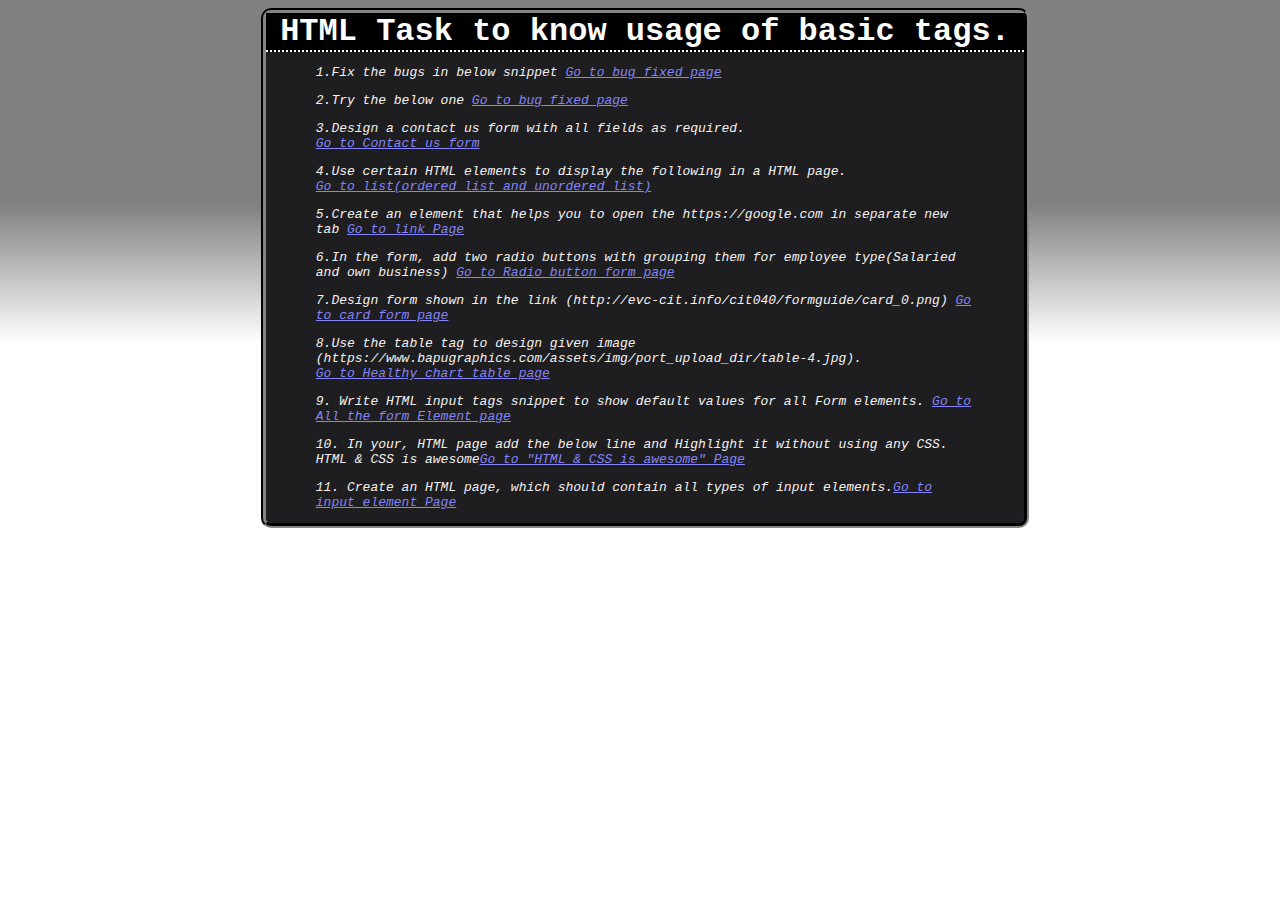
<file: index.html>
<!DOCTYPE html>
<html lang="en">
<head>
    <meta charset="UTF-8">
    <meta http-equiv="X-UA-Compatible" content="IE=edge">
    <meta name="viewport" content="width=device-width, initial-scale=1.0">
    <title>My Home Page</title>
    <link type="text/css" rel="stylesheet" href="main.css">
    <link rel="stylesheet" href="https://cdn.jsdelivr.net/npm/bootstrap@4.6.1/dist/css/bootstrap.min.css" integrity="sha384-zCbKRCUGaJDkqS1kPbPd7TveP5iyJE0EjAuZQTgFLD2ylzuqKfdKlfG/eSrtxUkn" crossorigin="anonymous">
    
</head>
<body class="container" >
    
    <form >
    <h1>HTML Task to know usage of basic tags.</h1>
    <p>1.Fix the bugs in below snippet     <a href="1.html" target="_blank">Go to bug fixed page</a></p>
    <p>2.Try the below one  <a href="2.html" target="_blank">Go to bug fixed page</a></p>
    <p>3.Design a contact us form with all fields as required. <br>  <a href="3.html" target="_blank">Go to Contact us form</a></p>  
    <p>4.Use certain HTML elements to display the following in a HTML page.   <br>                 <a href="4.html" target="_blank">Go to list(ordered list and unordered list)</a></p>
    <p>5.Create an element that helps you to open the https://google.com in separate new tab   <a href="5.html" target="_blank">Go to link Page</a></p>
    <p>6.In the form, add two radio buttons with grouping them for employee type(Salaried and own business)    <a href="6.html" target="_blank">Go to Radio button form page</a></p>
    <p>7.Design form shown in the link  (http://evc-cit.info/cit040/formguide/card_0.png) <a href="7.html" target="_blank">Go to card form page</a></p>
    <p>8.Use the table tag to design given image (https://www.bapugraphics.com/assets/img/port_upload_dir/table-4.jpg).<br>   <a href="8.html" target="_blank">Go to Healthy chart table page</a></p>
    <p>9. Write HTML input tags snippet to show default values for all Form elements.  <a href="9.html" target="_blank">Go to All the form Element page</a></p>
    <p>10. In your, HTML page add the below line and Highlight it without using any CSS.<br>HTML & CSS is awesome<a href="10.html" target="_blank">Go to "HTML & CSS is awesome" Page</a></p>
    <p>11. Create an HTML page, which should contain all types of input elements.<a href="11.html" target="_blank">Go to input element Page</a></p>
    
        
  </form>
</body>
</html>
</file>
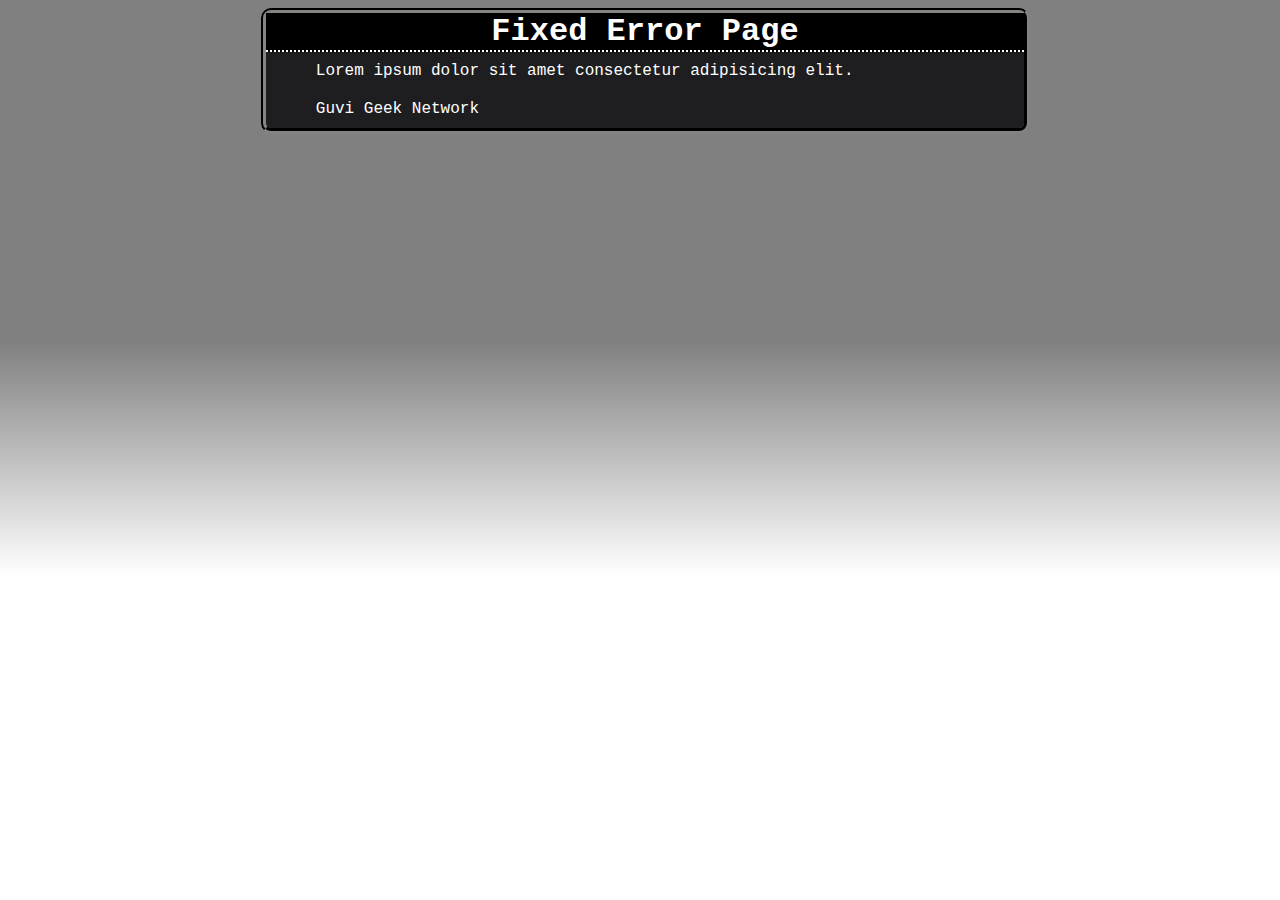
<file: 1.html>
<html lang="en">
    <head>
        <title>Document guvi</title>
        <link type="text/css" rel="stylesheet" href="main.css">
        <link rel="stylesheet" href="https://cdn.jsdelivr.net/npm/bootstrap@4.6.1/dist/css/bootstrap.min.css" integrity="sha384-zCbKRCUGaJDkqS1kPbPd7TveP5iyJE0EjAuZQTgFLD2ylzuqKfdKlfG/eSrtxUkn" crossorigin="anonymous">
    
    </head>
    <body class="container" >
        <form>
            <h1>Fixed Error Page</h1>
    <div>
        Lorem ipsum dolor sit amet consectetur adipisicing elit.
    </div>
            <div>
                Guvi Geek Network
            </div>
        </form>
        </body>
    </html>
</file>
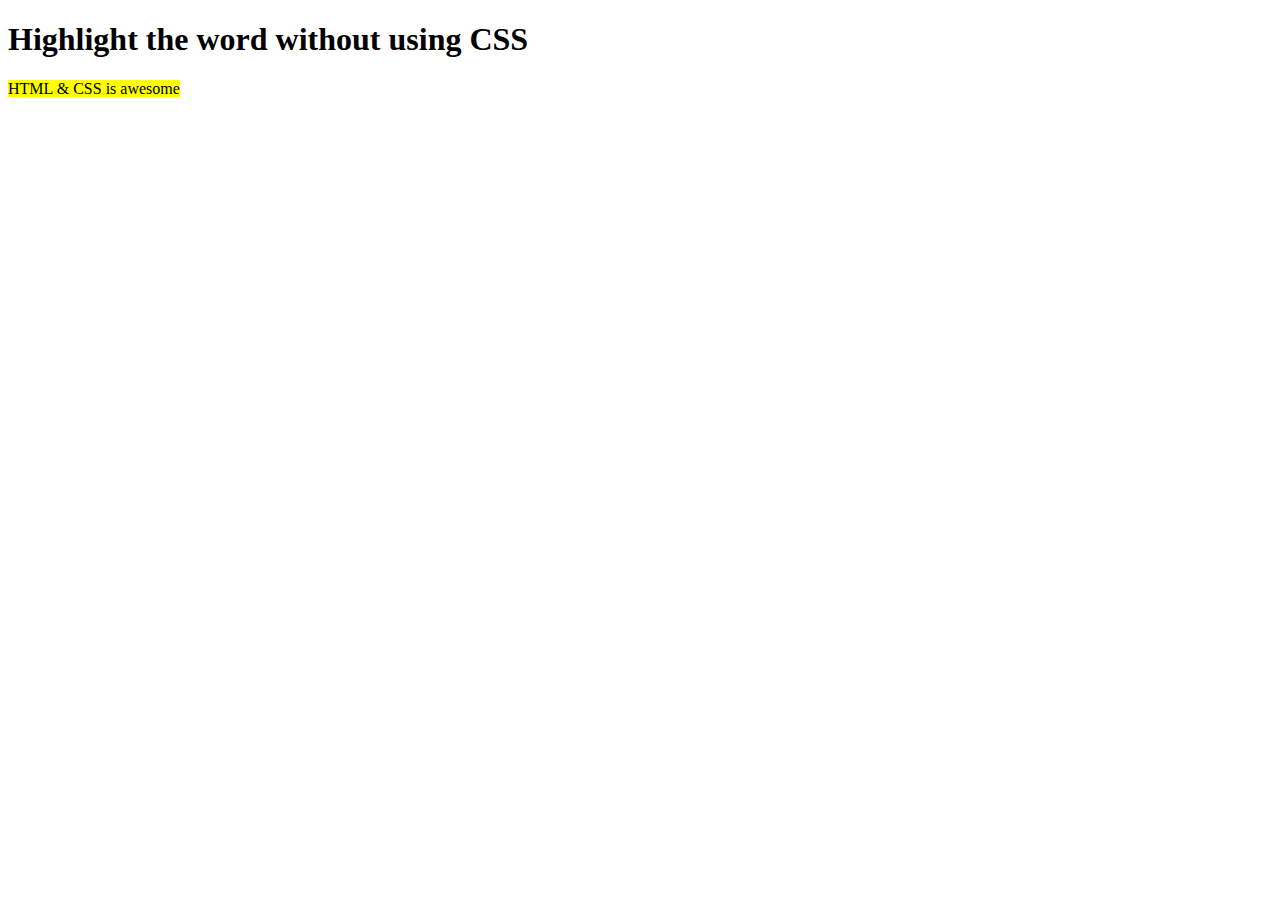
<file: 10.html>
<!DOCTYPE html>
<html lang="en">
<head>
    <meta charset="UTF-8">
    <meta http-equiv="X-UA-Compatible" content="IE=edge">
    <meta name="viewport" content="width=device-width, initial-scale=1.0">
    <title>without css page</title>
 </head>
<body >
    <form >
        <h1>Highlight the word without using CSS</h1>
    
    <mark >HTML & CSS is awesome</mark>
    
    </form>
</body>
</html>
</file>
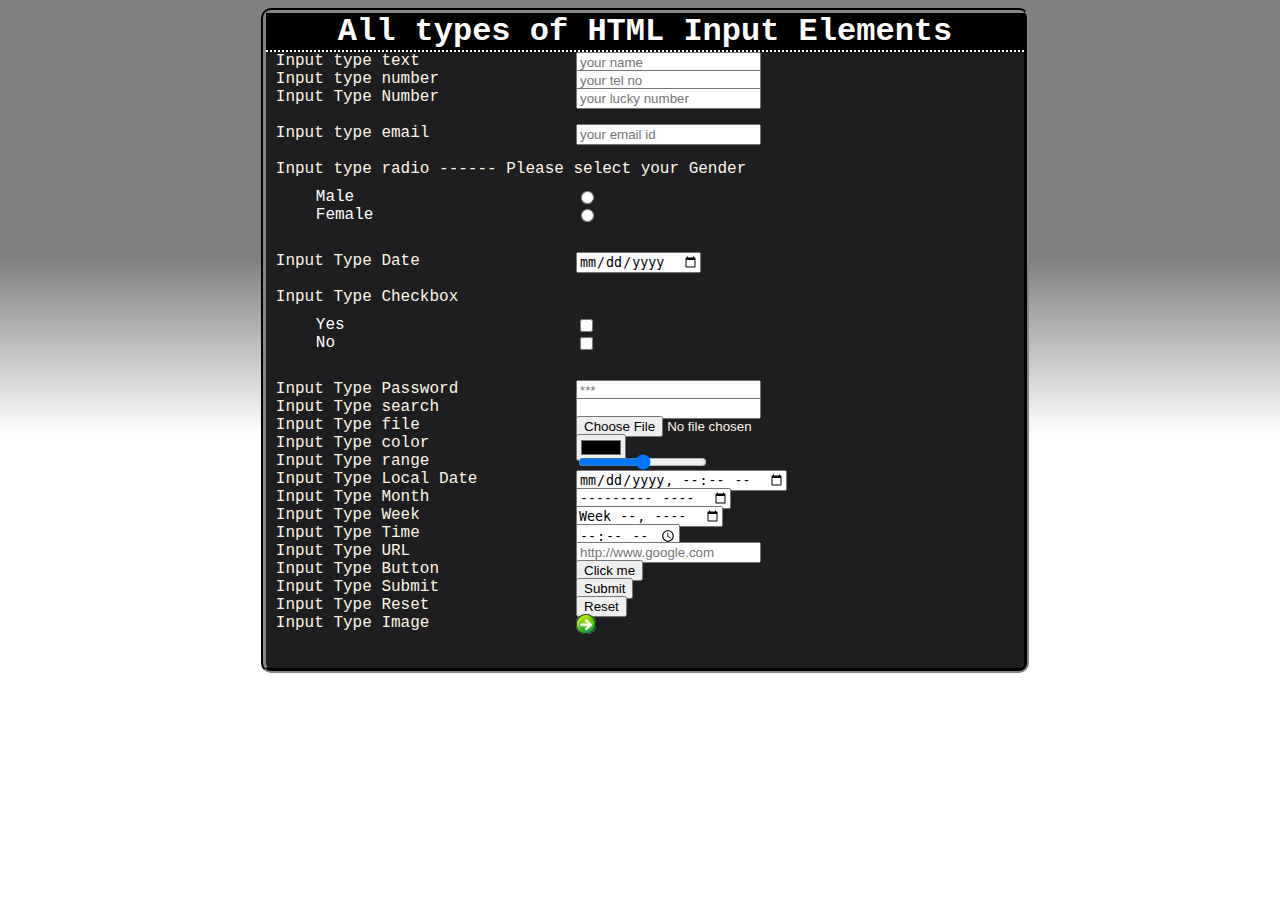
<file: 11.html>
<!DOCTYPE html>
<html lang="en">
<head>
    <meta charset="UTF-8">
    <meta http-equiv="X-UA-Compatible" content="IE=edge">
    <meta name="viewport" content="width=device-width, initial-scale=1.0">
    <title>HTML Input Element Page</title>
    <script src="https://ajax.googleapis.com/ajax/libs/jquery/3.2.1/jquery.min.js"></script>
    <link type="text/css" rel="stylesheet" href="main.css">
    <link rel="stylesheet" href="https://cdn.jsdelivr.net/npm/bootstrap@4.6.1/dist/css/bootstrap.min.css" integrity="sha384-zCbKRCUGaJDkqS1kPbPd7TveP5iyJE0EjAuZQTgFLD2ylzuqKfdKlfG/eSrtxUkn" crossorigin="anonymous">
    <script>
        function msg() {
          alert("Success!");
        }
        </script>
</head>
<body class="container" >
    <form >
        <h1>All types of HTML Input Elements</h1>
        
            <label for="name">Input type text</label>
             <input type="text" name="name" placeholder="your name" required ><br>
    
             <label for="tel">Input type number</label>
            <input type="tel" name="tel" maxlength="10" placeholder="your tel no" required><br>

            <label for="number">Input Type Number</label>
            <input type="number" name="num" placeholder="your lucky number"><br><br>
    
            <label for="email">Input type email</label>
            <input type="email" name="email" placeholder="your email id" required><br><br>
    
            <label for="radio">Input type radio                      ------  Please select your Gender</label><br>
            <div><input type="radio" name="radio" required>Male<br>
                <input type="radio" name="radio">Female<br></div>
            <br>
    
            <label for="date">Input Type Date</label><input type="date" name="date" required ><br><br>
       
            <label for="checkbox">Input Type Checkbox</label><br>
            <div><input type="checkbox" name="checkbox"  >Yes<br>
                <input type="checkbox" name="checkbox" >No</div>
            <br>
    
            <label for="password">Input Type Password</label>
            <input type="password" name="password" placeholder="***"><br>
    
            <label for="search">Input Type search</label>
            <input type="search" name="search" ><br>
    
            <label for="File">Input Type file</label>
            <input type="file" name="file" ><br>
    
            <label for="color">Input Type color</label>
            <input type="color" name="color" ><br>
            
            <label for="range">Input Type range</label>
            <input type="range" name="range" ><br>
    
            <label for="date-local">Input Type Local Date</label>
            <input type="datetime-local" name="date-local" ><br>
       
            <label for="month">Input Type Month</label><input type="month" name="month" ><br>
     
            <label for="week">Input Type Week</label><input type="week" name="week" ><br>
     
            <label for="time">Input Type Time</label><input type="time" name="time" ><br>
    
            <label for="homepage">Input Type URL</label><input type="url" name="homepage" require placeholder="http://www.google.com" ><br>
    
            <label for="btn">Input Type Button</label><input type="button" name="btn" value="Click me" onclick="msg()"><br>
        
            <label for="submit">Input Type Submit</label><input type="submit" name="submit"><br>

            <label for="reset">Input Type Reset</label><input type="reset" name="reset"><br>

            <label for="image">Input Type Image</label> <input type="image" src="submit.gif" alt="Submit" width="20" height="20"><br><br>
<br>
</form>
</body>
</html>
</file>
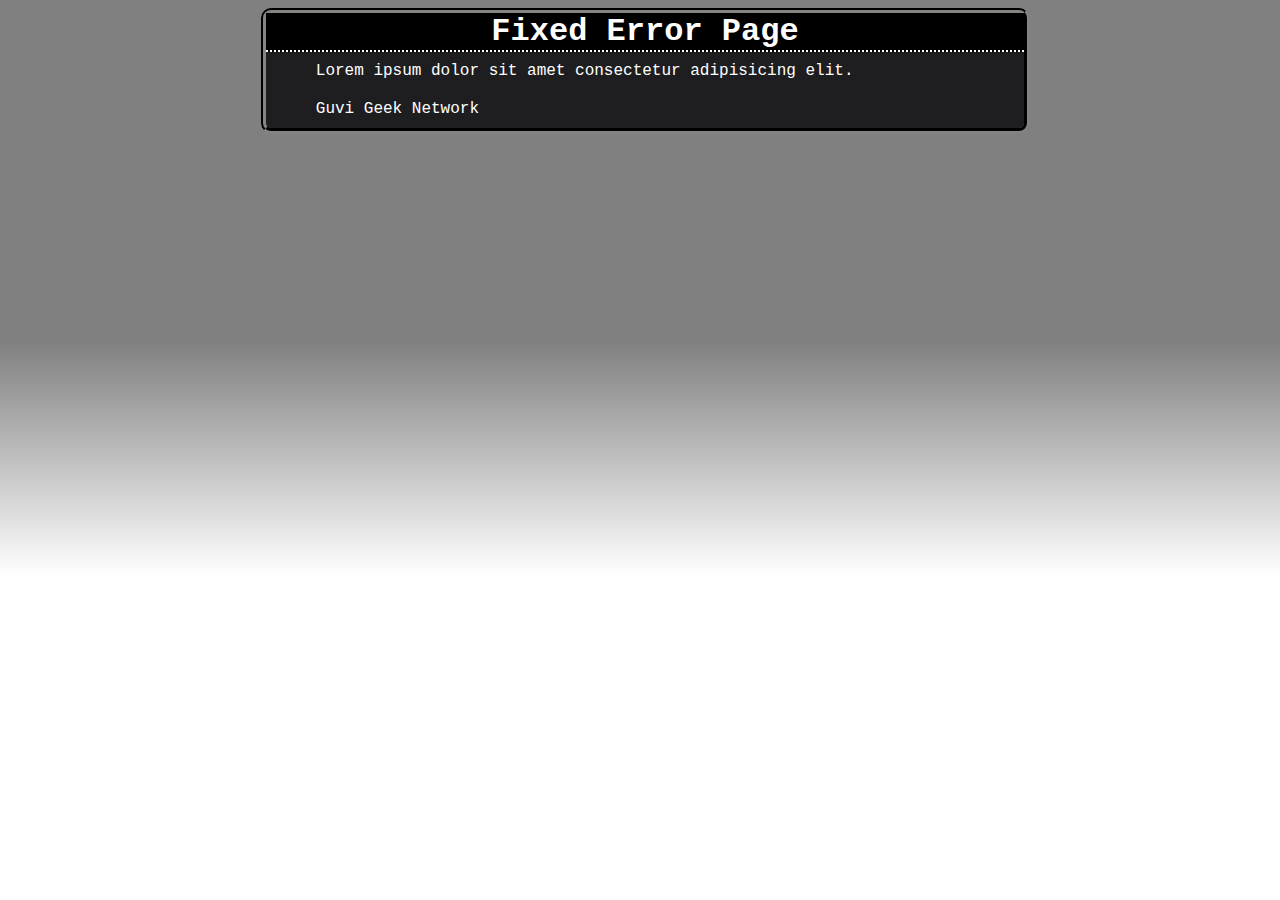
<file: 2.html>
<html lang="en">
    <head>
        <title>Document guvi</title>
        <link type="text/css" rel="stylesheet" href="main.css">
        <link rel="stylesheet" href="https://cdn.jsdelivr.net/npm/bootstrap@4.6.1/dist/css/bootstrap.min.css" integrity="sha384-zCbKRCUGaJDkqS1kPbPd7TveP5iyJE0EjAuZQTgFLD2ylzuqKfdKlfG/eSrtxUkn" crossorigin="anonymous">
    </head>
    <body class="container">
        <form>
            <h1>Fixed Error Page</h1>
    <div>
        Lorem ipsum dolor sit amet consectetur adipisicing elit.
    </div>
            <div>
                Guvi Geek Network
            </div>
        </body>
        </html></form>
    </html>
</file>
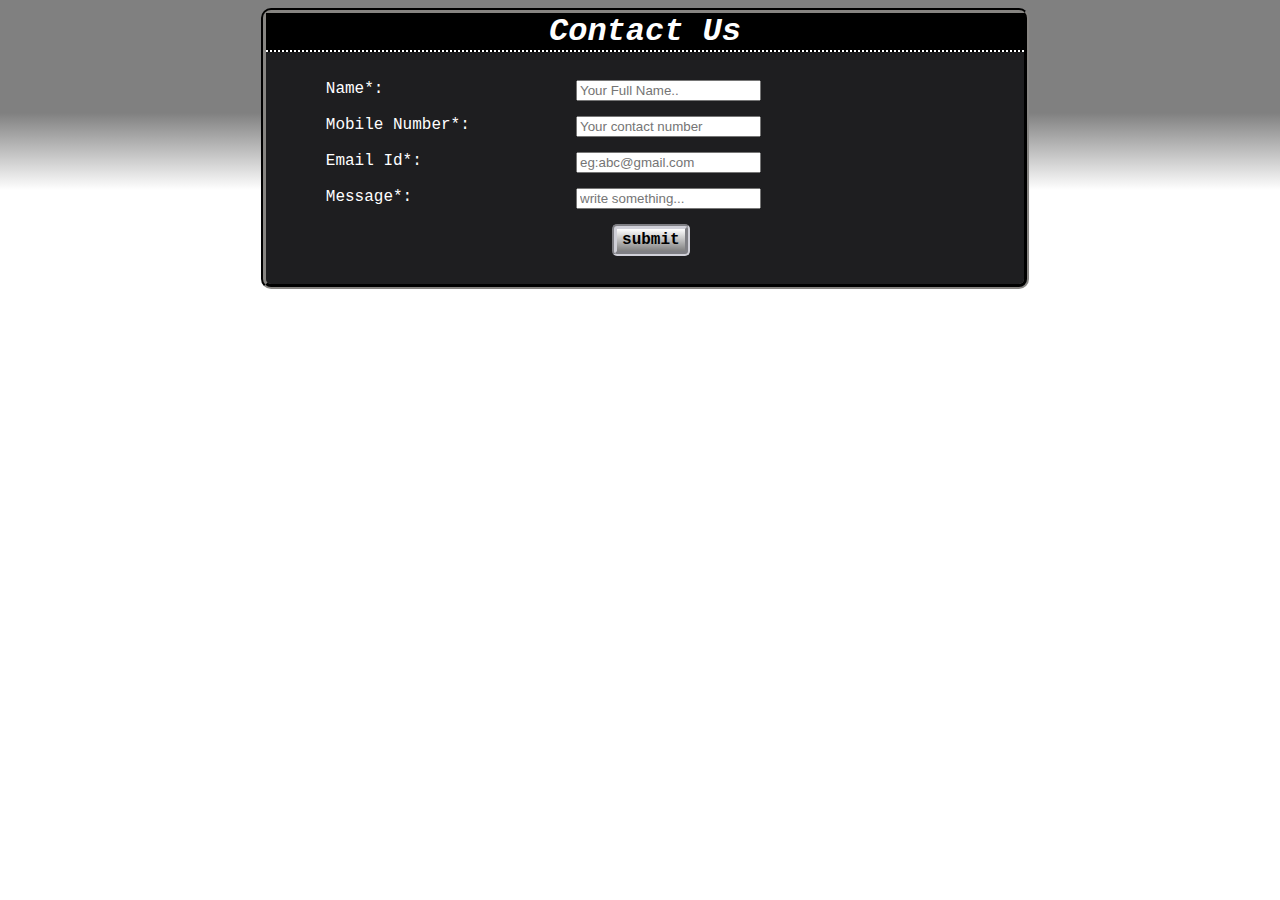
<file: 3.html>
<!DOCTYPE html>
<html lang="en">
<head>
    <meta charset="UTF-8">
    <meta http-equiv="X-UA-Compatible" content="IE=edge">
    <meta name="viewport" content="width=device-width, initial-scale=1.0">
    <title>Contact Us Form</title>
    <link type="text/css" rel="stylesheet" href="main.css">
    <link rel="stylesheet" href="https://cdn.jsdelivr.net/npm/bootstrap@4.6.1/dist/css/bootstrap.min.css" integrity="sha384-zCbKRCUGaJDkqS1kPbPd7TveP5iyJE0EjAuZQTgFLD2ylzuqKfdKlfG/eSrtxUkn" crossorigin="anonymous">
</head>
<body class="container" >
   <form onsubmit="success()" >
    <h1 ><i>Contact Us</i></h1><br>
    
    <div >
    
     <label for="Name">Name*:</label>
      <input name="Name" id="Name" type="text" maxlength="30" placeholder="Your Full Name.." required>
      <br>
      <br>
        <label for="Contactno">Mobile Number*:</label>
        <input name="Contactno" id="Contactno" type="number" maxlength="10" placeholder="Your contact number" required>
        <br>
        <br>
        <label for="Email">Email Id*:</label>
        <input name="Email" type="email" id="email" maxlength="20" placeholder="eg:abc@gmail.com" required>
        <br>
        <br>
        
        <label for="msg">Message*:</label>
        <input type="text" name="msg" id="msg" maxlength="1000" placeholder="write something..." required>
     
        
        <br>
    <br>        <input type="submit" value="submit" class="btn1" >   
  <br>
  <br>
    </div>
   
     </form>
   <script>
    function success(){
        var name=document.getElementById ('Name').value;
        alert(`Success ${name}`);
    }
</script>


</body>
</html>
</file>
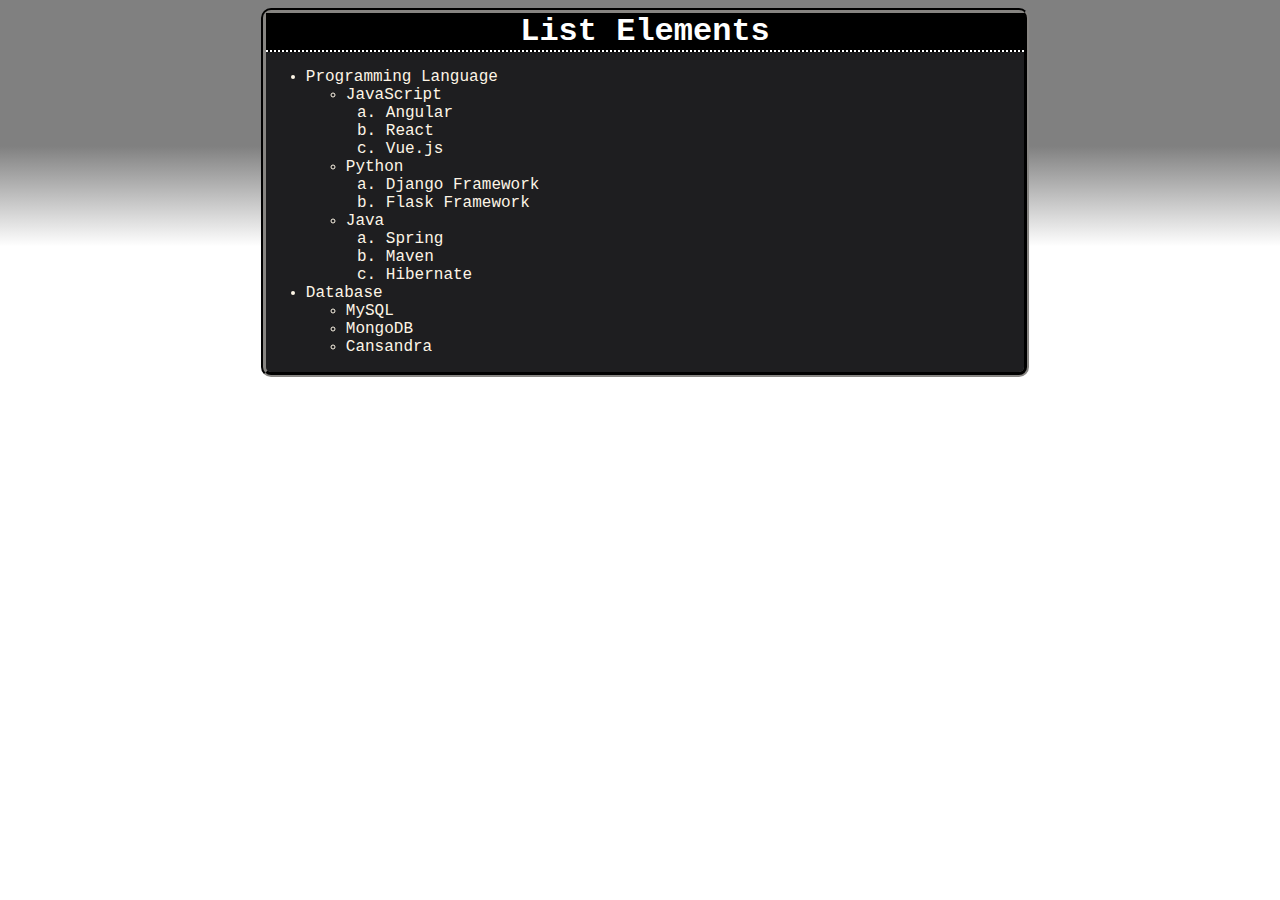
<file: 4.html>
<!DOCTYPE html>
<html lang="en">
<head>
    <meta charset="UTF-8">
    <meta http-equiv="X-UA-Compatible" content="IE=edge">
    <meta name="viewport" content="width=device-width, initial-scale=1.0">
    <title>List Element Page</title>
    <link type="text/css" rel="stylesheet" href="main.css">
    <link rel="stylesheet" href="https://cdn.jsdelivr.net/npm/bootstrap@4.6.1/dist/css/bootstrap.min.css" integrity="sha384-zCbKRCUGaJDkqS1kPbPd7TveP5iyJE0EjAuZQTgFLD2ylzuqKfdKlfG/eSrtxUkn" crossorigin="anonymous">
</head>
<body class="container" >
    <form >
        <h1>List Elements</h1>
    <ul><li>Programming Language</li>
        <ul>
            <li>JavaScript</li>
            <ol type="a">
                <li>Angular</li><li>React</li><li>Vue.js</li>
            </ol>
            <li>Python</li>
            <ol type="a">
                <li>Django Framework</li><li>Flask Framework</li>
            </ol>
            <li>Java</li>
            <ol type="a">
                <li>Spring</li><li>Maven</li><li>Hibernate</li>
            </ol>
        </ul>
        <li>Database</li>
        <ul>
            <li> MySQL</li><li>MongoDB</li><li>Cansandra</li>
              
        </ul>
    </ul>
</form>
</body>
</html>
</file>
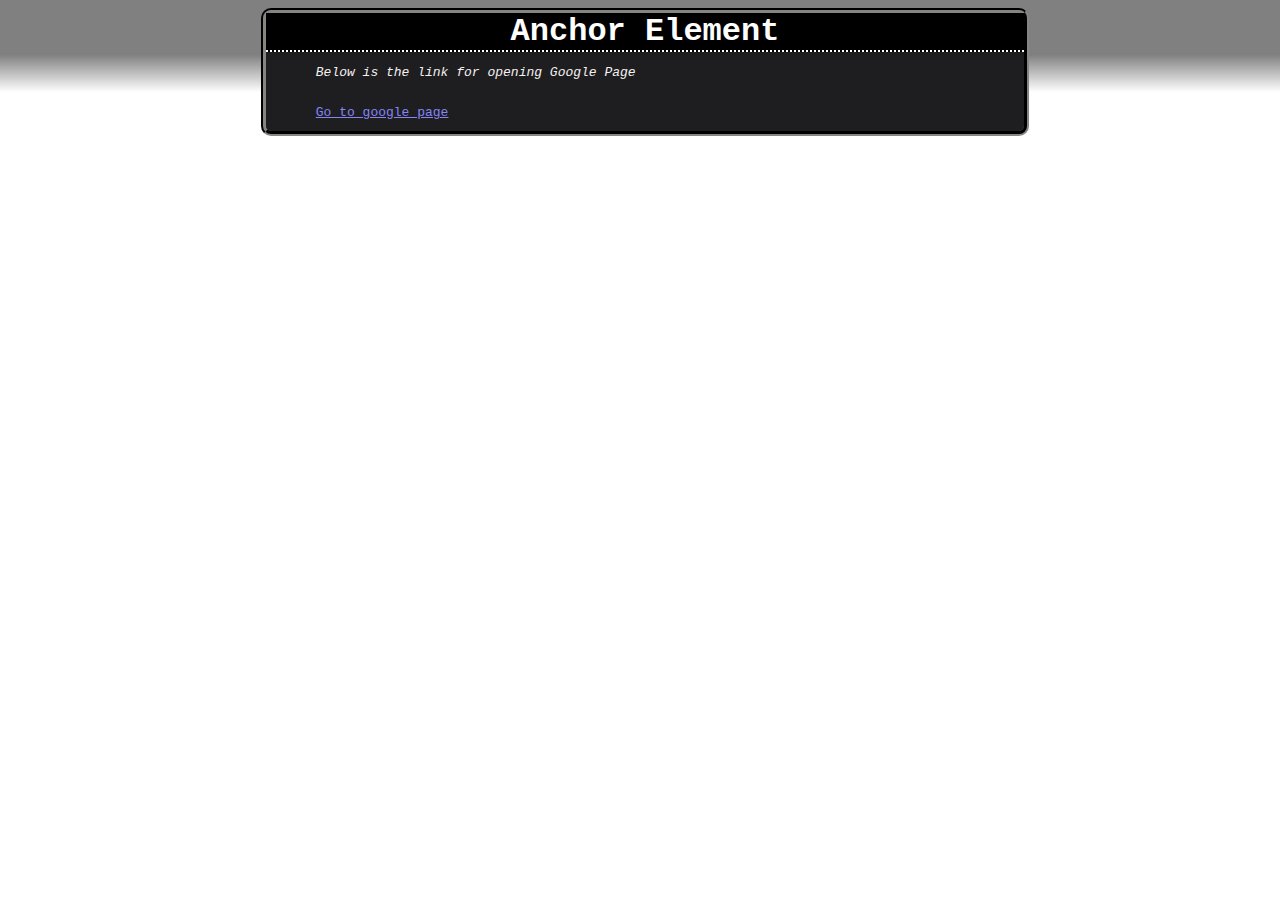
<file: 5.html>
<!DOCTYPE html>
<html lang="en">
<head>
    <meta charset="UTF-8">
    <meta http-equiv="X-UA-Compatible" content="IE=edge">
    <meta name="viewport" content="width=device-width, initial-scale=1.0">
    <title>Anchor Page</title>
    <link type="text/css" rel="stylesheet" href="main.css">
    <link rel="stylesheet" href="https://cdn.jsdelivr.net/npm/bootstrap@4.6.1/dist/css/bootstrap.min.css" integrity="sha384-zCbKRCUGaJDkqS1kPbPd7TveP5iyJE0EjAuZQTgFLD2ylzuqKfdKlfG/eSrtxUkn" crossorigin="anonymous">
</head>
<body class="container">
    <form>
        <h1>Anchor Element</h1>
        <p>Below is the link for opening Google Page</p>
        <div>
        <a href="https:www.google.com" target="_blank">Go to google page</a></div>
    </form>
</body>
</html>
</file>
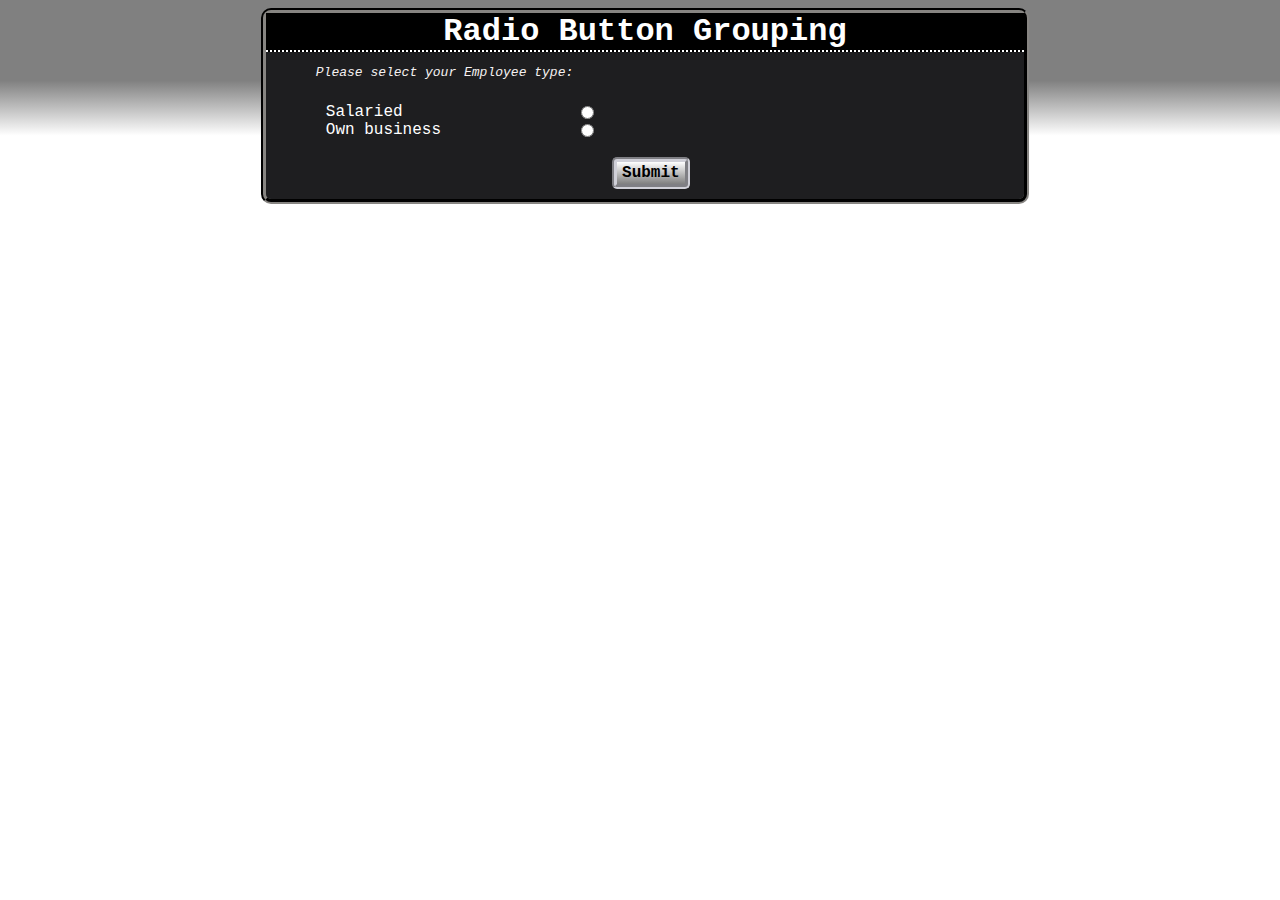
<file: 6.html>
<!DOCTYPE html>
<html lang="en">
<head>
    <meta charset="UTF-8">
    <meta http-equiv="X-UA-Compatible" content="IE=edge">
    <meta name="viewport" content="width=device-width, initial-scale=1.0">
    <title>Radio Button Page</title>
    <link type="text/css" rel="stylesheet" href="main.css">
    <link rel="stylesheet" href="https://cdn.jsdelivr.net/npm/bootstrap@4.6.1/dist/css/bootstrap.min.css" integrity="sha384-zCbKRCUGaJDkqS1kPbPd7TveP5iyJE0EjAuZQTgFLD2ylzuqKfdKlfG/eSrtxUkn" crossorigin="anonymous">
</head>
<body class="container" >
    <form >
        <h1>Radio Button Grouping</h1>
    
       <p>Please select your Employee type:</p>
       <div>
       <input type="radio" id="t1" name="type" value="Salaried" required> <label for="t1">Salaried</label>
      <br>
       <input type="radio" id="t2" name="type" value="ownbusiness"> <label for="t2">Own business</label>
       <br>  
  <br>
       <input class="btn1" type="submit" value="Submit">
    </div>
    </form>
</body>
</html>
</file>
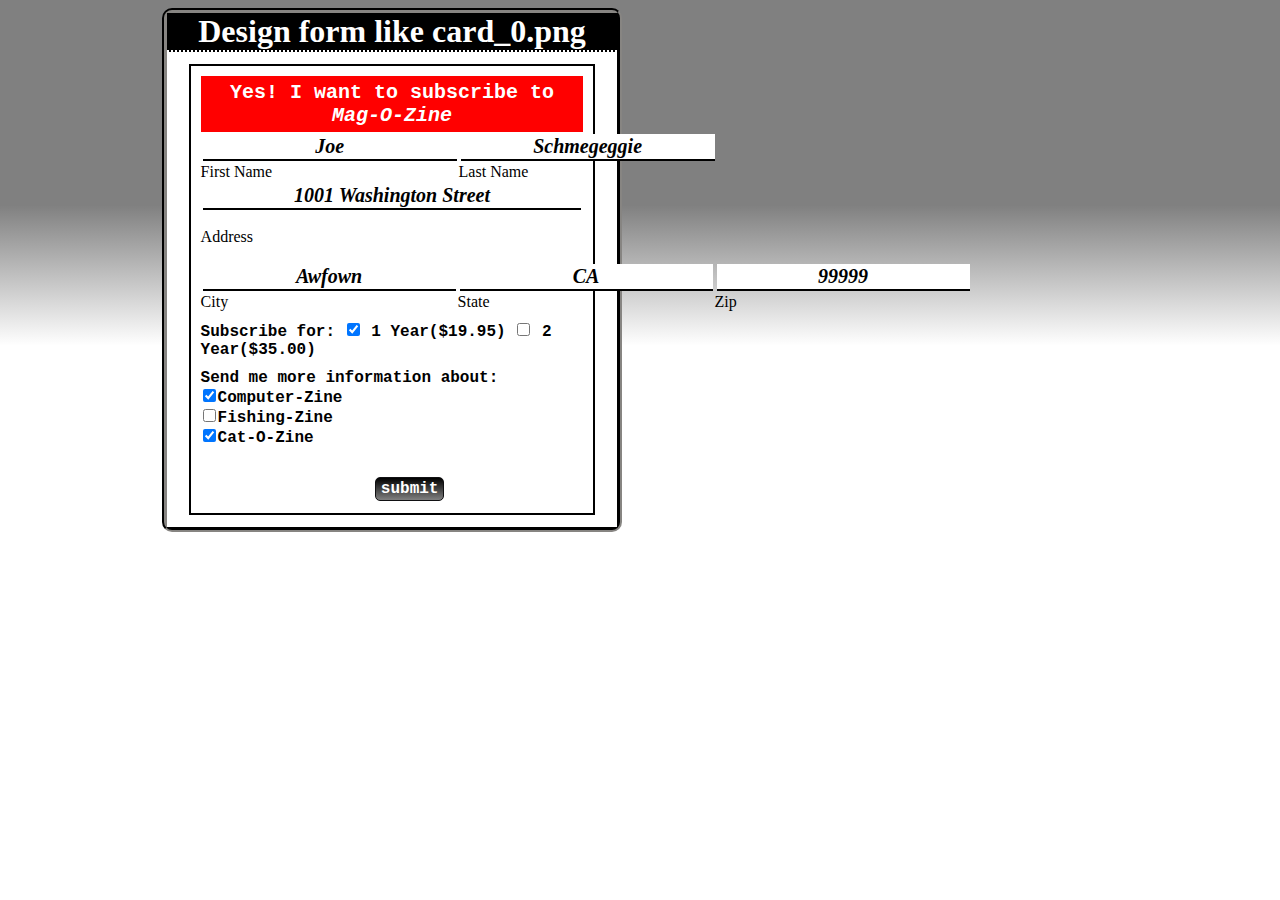
<file: 7.html>
<!DOCTYPE html>
<html lang="en">
<head>
    <meta charset="UTF-8">
    <meta name="viewport" content="width=device-width, initial-scale=1.0">
    <title>Card Form Page</title>
    <script src="https://ajax.googleapis.com/ajax/libs/jquery/3.2.1/jquery.min.js"></script>
    <link rel="stylesheet" href="https://cdn.jsdelivr.net/npm/bootstrap@4.6.1/dist/css/bootstrap.min.css" integrity="sha384-zCbKRCUGaJDkqS1kPbPd7TveP5iyJE0EjAuZQTgFLD2ylzuqKfdKlfG/eSrtxUkn" crossorigin="anonymous">
    
    <script>
        $(document).ready(function(){

            $('.sub').click(function() {
                $('.sub').not(this).prop('checked', false); 
            });
        });
        function validate()
        {
            var checkboxs=document.getElementsByName("sub");
    var okay=false;
    for(var i=0,l=checkboxs.length;i<l;i++)
    {
        if(checkboxs[i].checked)
        {
            okay=true;
            break;
        }
    }
    if(okay)alert("Thanks for subscribe");
    else alert("Please subscribe atleast one year");
        }
  
        </script>
    <style>
     
        body{
   
            color:rgb(77, 131, 150);
            font-family:'Courier New', Courier, monospace;
            background-image: linear-gradient(grey 38%,white 64%);
            background-position: center;
            background-repeat: no-repeat;
            width: 60%;
        }
        form{
            margin:2px 2px 2px 2px;
            background-color: #fff;
            padding: 10px ;
            border: 2px solid black ;
            
        }
        .box{
             background-color: rgb(30, 30, 32);
             color: oldlace;
             border-width: 5px;
             border-color:rgb(51, 50, 49);
             border-style:groove;
             border-radius:10px;
             
            margin:0% 20% 0% 20%;
            
            
        }
        .cont {
            background-color: #fff;
            padding: 10px 20px;
            
           
        }
        h4 {
            color:#fff; 
            background-color:red;
            padding: 5px;
            margin:0px;
            text-align: center;
            font-weight: bold;
            font-size: 20px;
            
        }
        input {
            border: none;
            border-bottom: 2px solid black;
            text-align: center;
            font-style: italic;
            margin:2px;
            font-family:'Brush Script MT';
            font-weight: bold;
            font-size: 20px;
        }
        .name,p {
            display:flex;
            justify-content:space-between;
            color:black;
            font-family:'Times New Roman', Times, serif;
            
        }

        .check {
            margin-top: 10px;
            margin-bottom: 10px;
            color:black;
            font-size: 16px;
            font-weight: bold;

        }
        h1{
          color:white;
          background-color: black;
          margin: 0px;text-align: center;
          font-family:'Times New Roman', Times, serif;
          border-bottom:2px white dotted;

 
        }
       .btn1{
        padding: 2px 5px;
        color:white;
        border-color: rgb(17, 17, 19);
        border-width: 1px;
       border-radius: 5px;
       border-style:groove;
       text-align: center;
       text-shadow: rgb(1, 1, 20);
       font-family: 'Courier New', Courier, monospace;
       font-weight: bold;
       font-style:normal;
       font-size: 16px;
       background-image: linear-gradient(180deg ,black,grey);
       position:relative;
       left:45%;
       top:50%;
    
    
       }

    </style>
</head>
<body class="container" >
    <div class="box">
    <h1>Design form like card_0.png</h1>
     <div   class="cont">
    <form onsubmit="validate()" >
        
      
         <h4>Yes! I want to subscribe to <i>Mag-O-Zine</i></h4>
         <div class="container">
         <div class="name">
            <div><input type="text" value="Joe" style="width:250px"  required  ><br>First Name</div>
            <div><input type="text" value="Schmegeggie" style="width:250px"required><br>Last Name</div>
        </div>
        <div class="name">
            <input type="text" style="width:100%" value="1001 Washington Street"><br>
        </div>
        <p>Address</p>
        <div class="name">
            <div><input type="text" value="Awfown" required><br>City</div>
            <div><input type="text" value="CA" required><br>State</div>
            <div><input type="text" value="99999"  required><br>Zip</div>
        </div>

        <div class="check">
        <b>Subscribe for: </b>
        
       
                <input type="checkbox" id="sub_chk1" class="sub" name="sub" value=1 checked >
                <b>1 Year($19.95)</b>
                <input type="checkbox" id="sub_chk2" class="sub" name="sub" value=2 >
               <b>2 Year($35.00)</b>
        </div>
    
        <div class="check">
            <b>Send me more information about:</b> <br>
        <input type="checkbox" name="zine" id="info1" value=1 checked><b>Computer-Zine</b><br>
        <input type="checkbox" name="zine" id="info2" value=2 ><b>Fishing-Zine</b><br>
        <input type="checkbox" name="zine" id="info3" value=3 checked><b>Cat-O-Zine</b><br>
       </div>
<br>
       <input type="submit" value="submit" class="btn1" >   
       </div>
       </form>
   </div> 
</div>
</body>
</html>
</file>
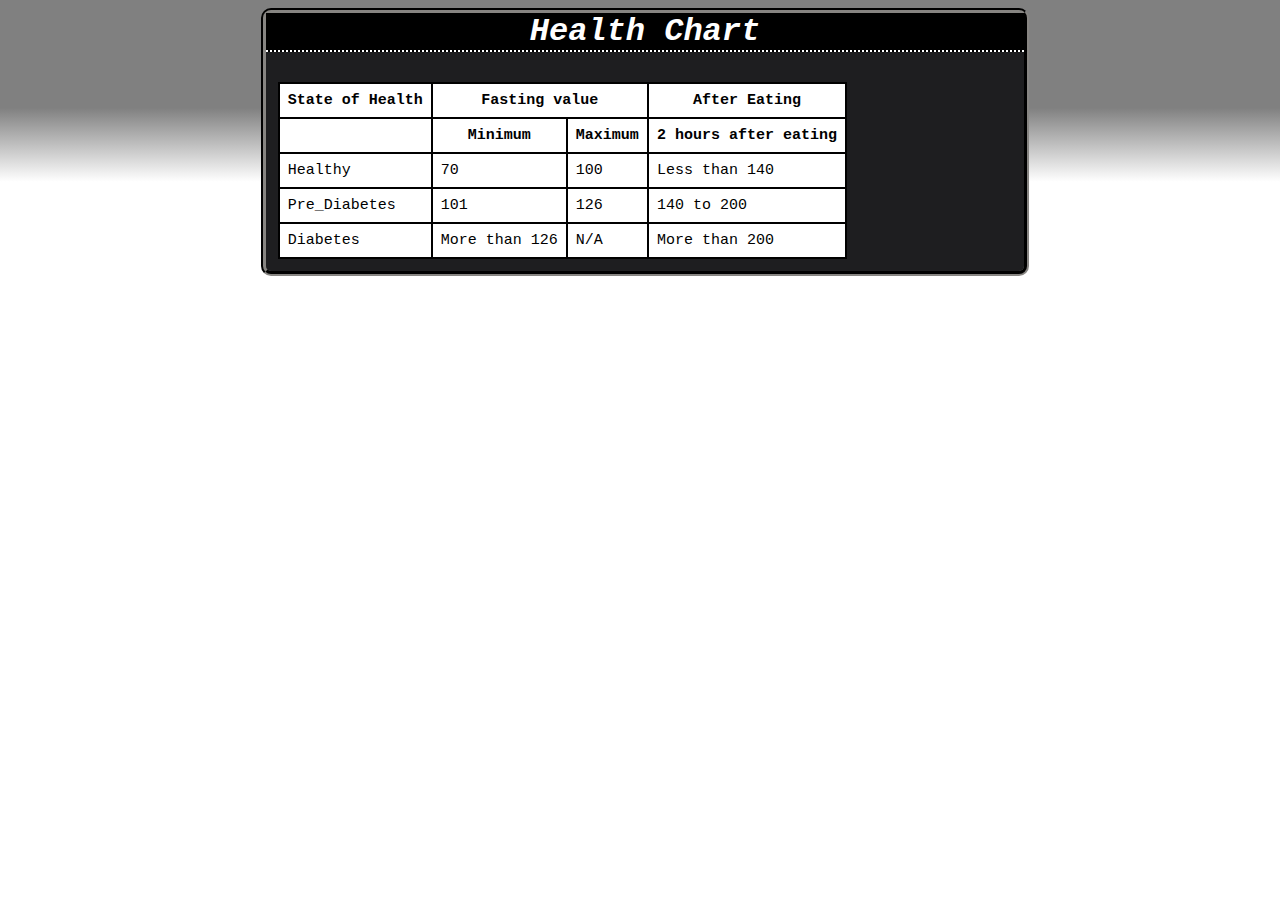
<file: 8.html>
<!DOCTYPE html>
<html lang="en">
<head>
    <meta charset="UTF-8">
    <meta http-equiv="X-UA-Compatible" content="IE=edge">
    <meta name="viewport" content="width=device-width, initial-scale=1.0">
    <title>Table Page</title>
    <link type="text/css" rel="stylesheet" href="main.css">
    <link rel="stylesheet" href="https://cdn.jsdelivr.net/npm/bootstrap@4.6.1/dist/css/bootstrap.min.css" integrity="sha384-zCbKRCUGaJDkqS1kPbPd7TveP5iyJE0EjAuZQTgFLD2ylzuqKfdKlfG/eSrtxUkn" crossorigin="anonymous">
</head>
<body class="container">
    <form >
        <h1 ><i>Health Chart</i></h1><br>
        <table class="container">
            <thead>
                <tr><th>State of Health</th><th  colspan="2">Fasting value</th><th>After Eating</th></tr>
            <tr><th></th><th>Minimum</th><th>Maximum</th><th>2 hours after eating</th></tr>
            </thead>
            <tbody>
                <tr><td>Healthy</td><td>70</td><td>100</td><td>Less than 140</td></tr>
                <tr><td>Pre_Diabetes</td><td>101</td><td>126</td><td>140 to 200</td></tr>
                <tr><td>Diabetes</td><td>More than 126</td><td>N/A</td><td>More than 200</td></tr>
            </tbody>
        </table>
    </form>
</body>
</html>
</file>
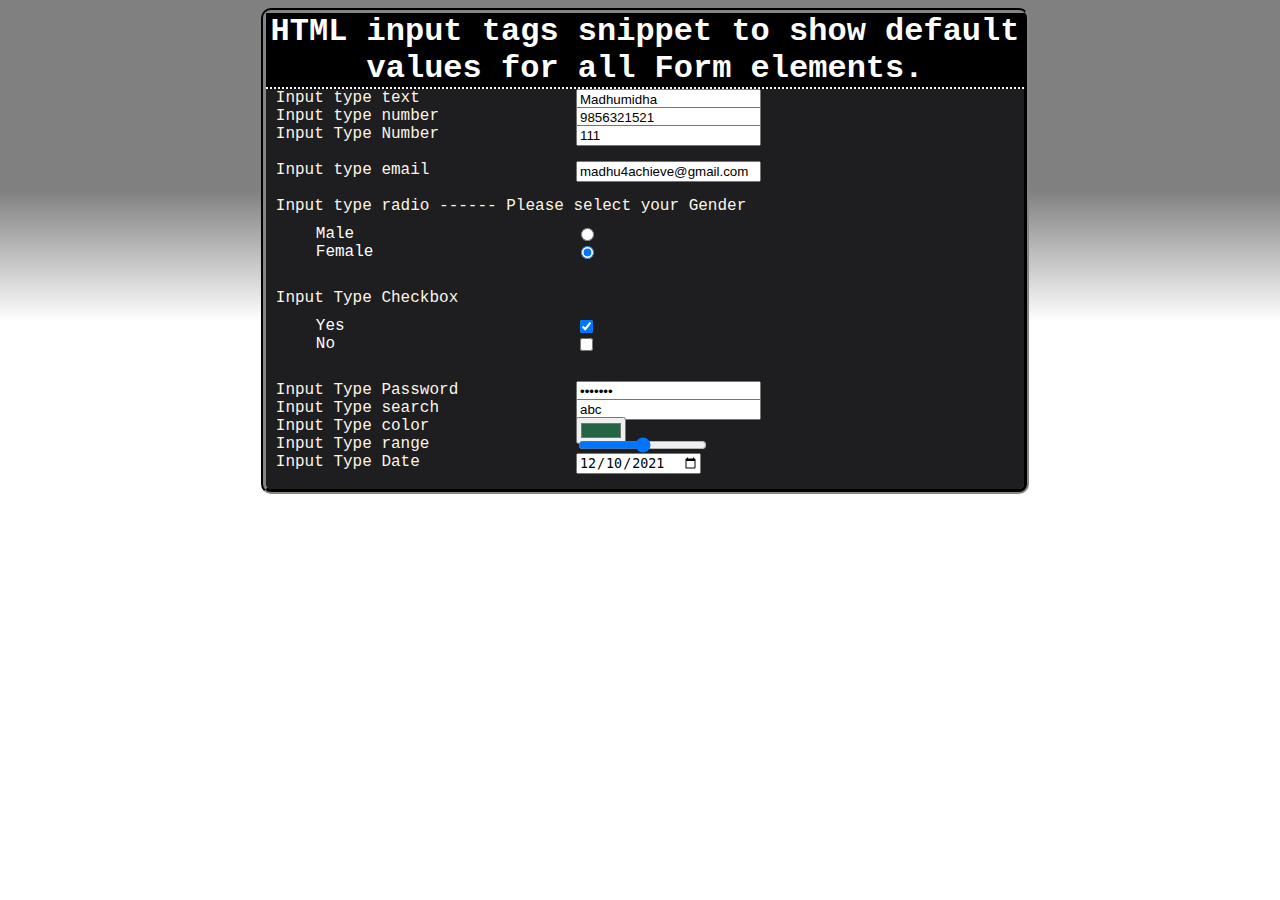
<file: 9.html>
<!DOCTYPE html>
<html lang="en">
<head>
    <meta charset="UTF-8">
    <meta http-equiv="X-UA-Compatible" content="IE=edge">
    <meta name="viewport" content="width=device-width, initial-scale=1.0">
    <title>Set Default value Page</title>
    <link type="text/css" rel="stylesheet" href="main.css">
    <link rel="stylesheet" href="https://cdn.jsdelivr.net/npm/bootstrap@4.6.1/dist/css/bootstrap.min.css" integrity="sha384-zCbKRCUGaJDkqS1kPbPd7TveP5iyJE0EjAuZQTgFLD2ylzuqKfdKlfG/eSrtxUkn" crossorigin="anonymous">

</head>
<body class="container" >
    <form >
        <h1>HTML input tags snippet to show default values for all Form elements.</h1>
        <label for="name">Input type text</label>
        <input type="text" name="name" value="Madhumidha" ><br>

        <label for="tel">Input type number</label>
       <input type="tel" name="tel" maxlength="10" value="9856321521"><br>

       <label for="number">Input Type Number</label>
       <input type="number" name="num" value=111 ><br><br>

       <label for="email">Input type email</label>
       <input type="email" name="email" value="madhu4achieve@gmail.com"><br><br>

       <label for="radio">Input type radio                      ------  Please select your Gender</label><br>
       <div><input type="radio" name="radio" >Male<br>
           <input type="radio" name="radio" checked>Female<br></div>
       <br>
  
       <label for="checkbox">Input Type Checkbox</label><br>
       <div><input type="checkbox" name="checkbox" checked >Yes<br>
           <input type="checkbox" name="checkbox" >No</div>
       <br>

       <label for="password">Input Type Password</label>
       <input type="password" name="password" value="madhu10"><br>

       <label for="search">Input Type search</label>
       <input type="search" name="search" value="abc" ><br>
      <label for="color">Input Type color</label>
       <input type="color" name="color" value="#256345"><br>
       
       <label for="range">Input Type range</label>
       <input type="range" name="range" minlength="0" maxlength="100" value="50" ><br>
       <label for="date">Input Type Date</label><input type="date" name="date" value="2021-12-10" ><br><br>

     
  
       

    </form>
</body>
</html>
</file>
<file: main.css>
body{
    /*background-color:rgb(79, 79, 80);*/
    color:rgb(77, 131, 150);
    font-family:'Courier New', Courier, monospace;
    background-image: linear-gradient(grey 38%,white 64%);
    background-position: center;
    background-repeat: no-repeat;
    }

.btn1{
    
    padding: 2px 5px;
    color:black;
    border-color: rgb(208, 208, 216);
    border-width: 5px;
    border-radius: 5px;
    border-style:groove;
    text-align: center;
    text-shadow: rgb(1, 1, 20);
    font-family: 'Courier New', Courier, monospace;
    font-weight: bold;
    font-style:normal;
    font-size: 16px;
    background-image: linear-gradient(180deg ,white,grey);
    position:relative;
    left:45%;
    top:50%;
    
}
    
table,tr,td,th{
    color:black;
    background-color: white;
    border-collapse: collapse;
    border-style: solid; 
    border-color: black;
    border-width: 2px;
    margin:12px;
    padding: 8px;
    font-size: 15px;
}
form{
  
   
    background-color: rgb(30, 30, 32);
    color: oldlace;
    border-width: 5px;
    border-color:rgb(51, 50, 49);
    border-style:groove;
    border-radius:10px;
    width:60%;
    margin:0% 20% 0% 20%;
    /*padding: 0px ;
    align-items: center;
    position: absolute;
    margin:10px 400px;
    width:50%;*/
    
     
}

div{
    color:white;
    font-family:'Courier New', Courier, monospace;
    padding:10px 50px;
    
}

a{
    color:rgb(133, 133, 247) !important;
    font-family:'Courier New', Courier, monospace;
    font-size:small;
    text-decoration: underline !important;
}

p{
    color:rgb(245, 241, 241);
    font-style:italic;
    font-size:small;
    font-style: italic;
    font-family:'Courier New', Courier, monospace;
    padding:0px 50px;

}

h1{
    color:white;
    background-color: black;
    margin: 0px;text-align: center;
    font-family:'Courier New', Courier, monospace;
    border-bottom:2px white dotted;

 
}
 h3{

    text-align: center;
    padding:1px;background-color: red;color: white;
    position: relative;
    width:100%

      
 }

#table_div{
    background-color:white;
    color: black;
    height: 50%;
    padding:20px 20px 20px 20px;
  
}
label{
    position: relative;
    left:10px;
    
    
}
input,select,textarea{
    position: absolute;
    left:45%;
    
}
</file>
